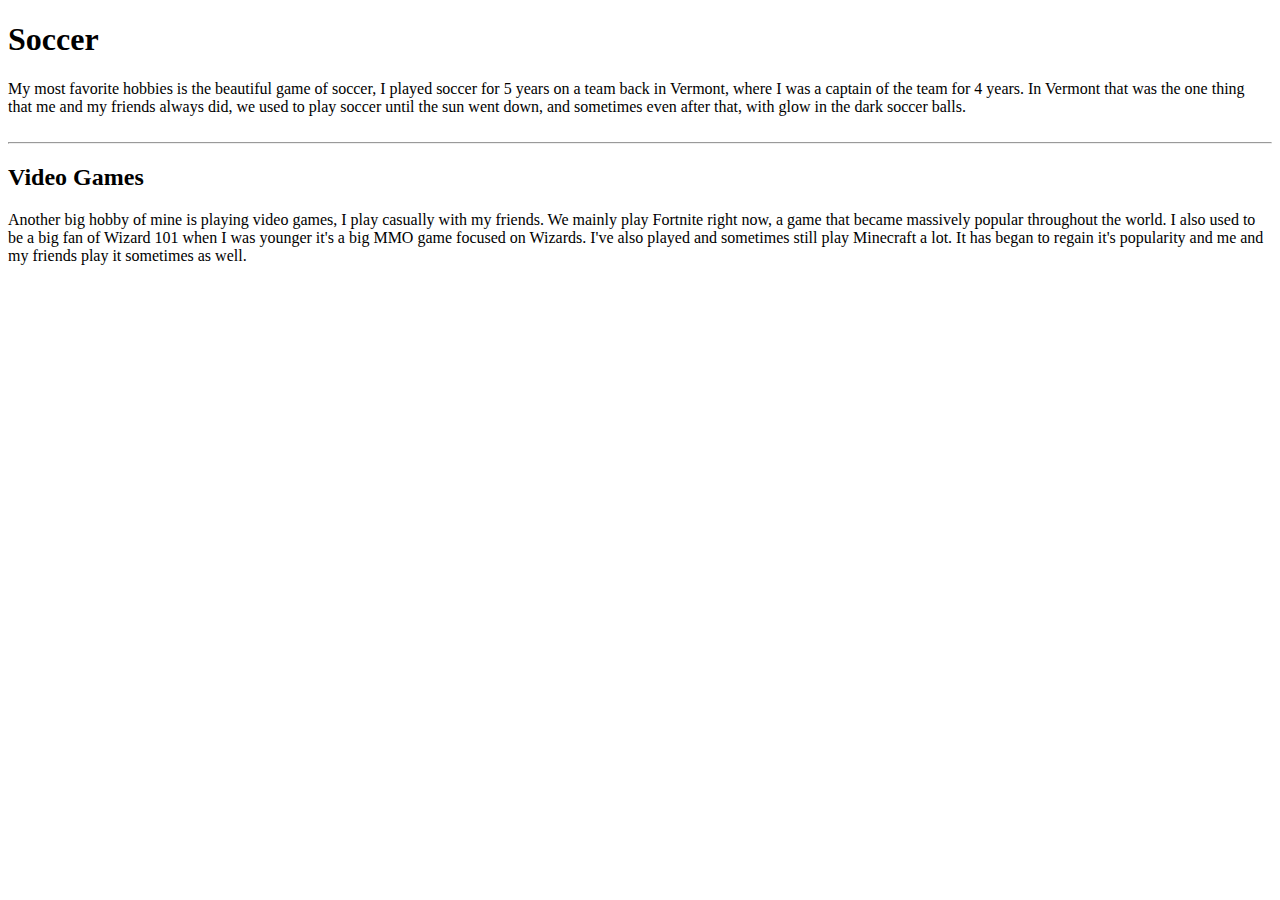
<file: Hello World/index.html>
<!DOCTYPE html>
 <html lang="en">
 <head>
  <title> Hello World </title>
  </head>
  <body>
  <h1> Soccer</h1>
  <p1> My most favorite hobbies is the beautiful game of soccer,
    I played soccer for 5 years on a team back in Vermont, where
    I was a captain of the team for 4 years. In Vermont that was
    the one thing that me and my friends always did, we used to
    play soccer until the sun went down, and sometimes even after
    that, with glow in the dark soccer balls.
  </p1>
  <br><br>
  <hr> </hr>
  <h2> Video Games</h2>
  <p2> Another big hobby of mine is playing video games, I play
    casually with my friends. We mainly play Fortnite right now,
    a game that became massively popular throughout the world.
    I also used to be a big fan of Wizard 101 when I was younger
    it's a big MMO game focused on Wizards. I've also played and
    sometimes still play Minecraft a lot. It has began to regain
    it's popularity and me and my friends play it sometimes as well.
  </p2>




  </body>
</file>
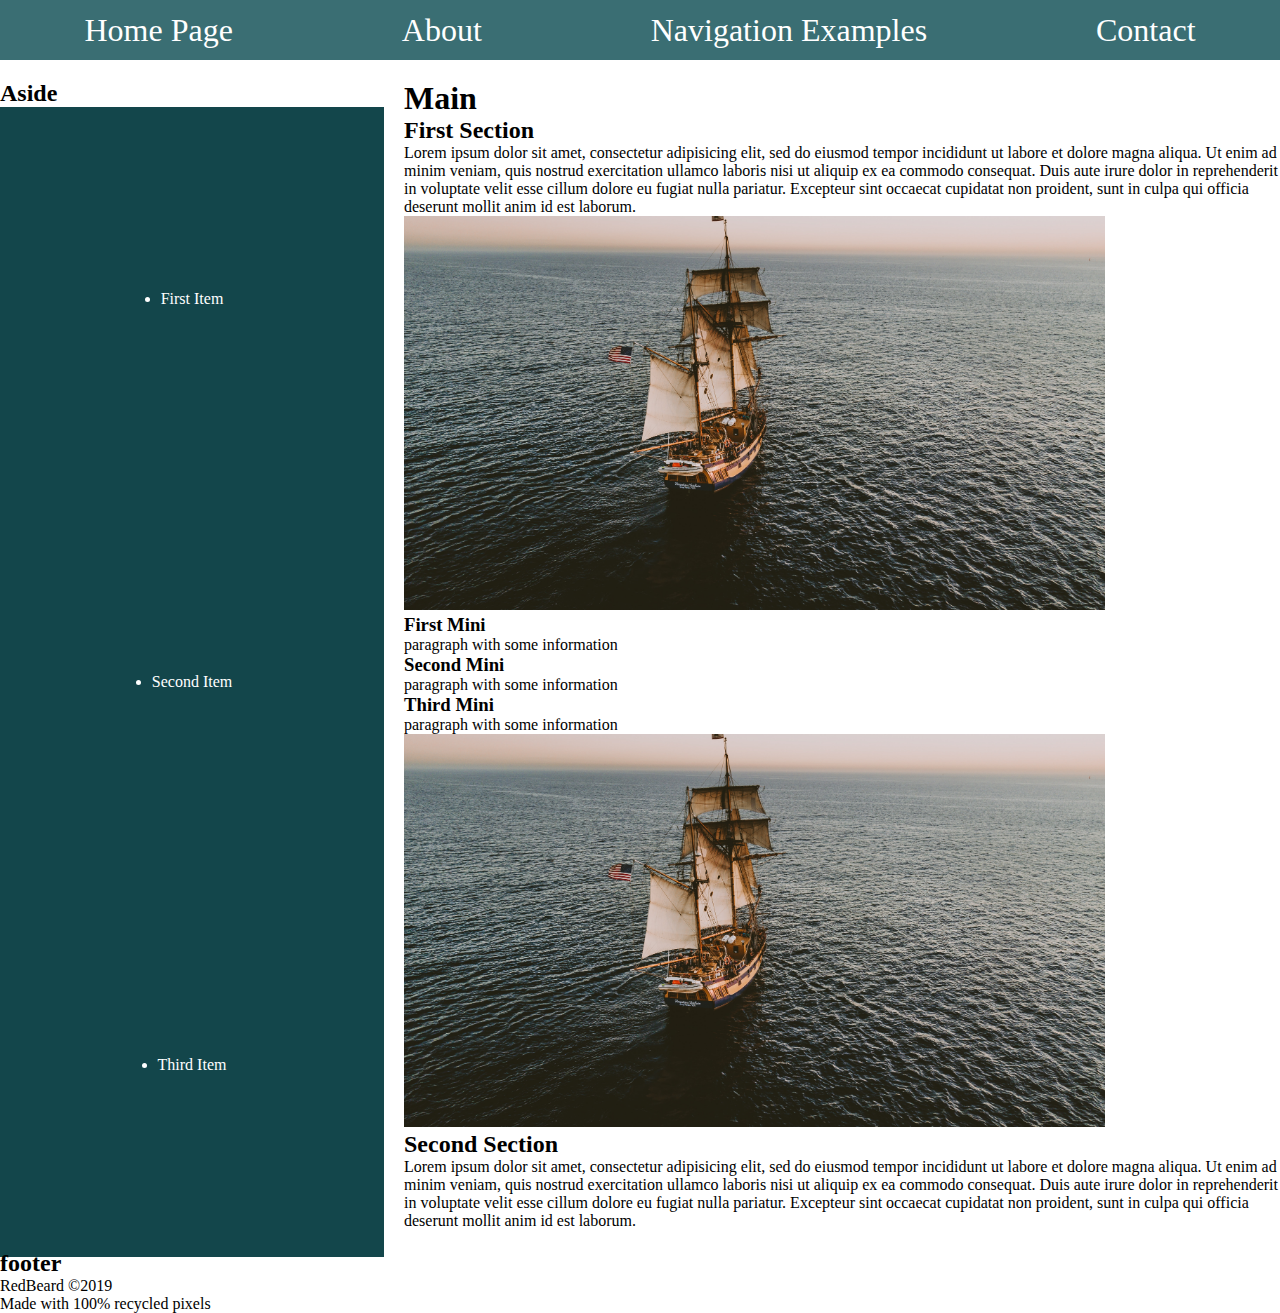
<file: Walkthrough/FlexBoxExample.html>
<!DOCTYPE html>
<html lang="en" dir="ltr">

<head>
  <meta charset="utf-8">
  <meta name="keywords" content="keyword 1, keyword 2, keyword 3">
  <meta name="description" content="This is a description of this webpage">
  <meta name="viewport" content="width=device-width, initial-scale=1.0">
  <meta name="author" content="Gabriel Walters">
  <title>FlexboxExample</title>
  <link rel="stylesheet" href="css/flexboxExample.css" type="text/css">
</head>

<body>

  <header>
    <nav>
      <h2 class= "sr-only">Navigation</h2>

      <ul class="main-nav">

        <li class="active"><a href="#">Home Page</a></li>
        <li><a href="about.html">about</a></li>
        <li><a href="navigation.html">Navigation Examples</a></li>
        <li><a href="#"> Contact</a></li>

      </ul>
    </nav>
  </header>
  <main>
    <h1>Main</h1>
    <section>
      <div class="">
        <h2>First Section</h2>
        <p>Lorem ipsum dolor sit amet, consectetur adipisicing elit, sed do eiusmod tempor incididunt ut labore et dolore magna aliqua. Ut enim ad minim veniam, quis nostrud exercitation ullamco laboris nisi ut aliquip ex ea commodo consequat. Duis
          aute irure dolor in reprehenderit in voluptate velit esse cillum dolore eu fugiat nulla pariatur. Excepteur sint occaecat cupidatat non proident, sunt in culpa qui officia deserunt mollit anim id est laborum.</p>
      </div>

      <img src="images/pirateShip.jpg" alt="Pirate Ship">
    </section>

    <section>

      <div class="">
        <h3>First Mini</h3>
        <p>paragraph with some information</p>
      </div>

      <div class="">
        <h3>Second Mini</h3>
        <p>paragraph with some information</p>
      </div>

      <div class="">
        <h3>Third Mini</h3>
        <p>paragraph with some information</p>
      </div>
    </section>

    <section>
      <img src="images/pirateShip.jpg" alt="Pirate Ship">
      <div class="">
        <h2>Second Section</h2>
        <p>Lorem ipsum dolor sit amet, consectetur adipisicing elit, sed do eiusmod tempor incididunt ut labore et dolore magna aliqua. Ut enim ad minim veniam, quis nostrud exercitation ullamco laboris nisi ut aliquip ex ea commodo consequat. Duis
          aute irure dolor in reprehenderit in voluptate velit esse cillum dolore eu fugiat nulla pariatur. Excepteur sint occaecat cupidatat non proident, sunt in culpa qui officia deserunt mollit anim id est laborum.</p>
      </div>




    </section>
  </main>

  <aside class="">
    <h2>Aside</h2>
    <ul class="asideList">
      <li>First Item</li>
      <li>Second Item</li>
      <li>Third Item</li>
    </ul>
  </aside>

  <footer>
    <h2>footer</h2>
    <p>RedBeard &copy;2019</p>
    <p>Made with 100% recycled pixels</p>

  </footer>


</body>

</html>
</file>
<file: Walkthrough/css/flexboxExample.css>
:root {
  --primary1: #993F3B;
  --primary2: #520A06;
  --secondary11: #3A6E73;
  --secondary12: #13464B;
  --secondary21: #90AF58;
  --secondary22: #6F8E36;
  --textLight: white;
  --textDark: black;
}

* {
  box-sizing: border-box;
  padding: 0;
  margin: 0;
}

img {
  max-width: 80%;
}

body {
  display: grid;
  grid-template-columns: 30% 1fr;
  grid-template-rows: 60px 1fr 60px;
  grid-template-areas:
  "header header"
  "aside main"
  "footer footer";
  grid-gap: 20px;
}

.sr-only{
  position: absolute;
  top: auto;
  left: -10000px
  width: 1px;
  height: 1px;
  overflow: hidden;
}
header {
  grid-area: header;
  background: var(--secondary11);
}
main {
  grid-area: main;
}
aside {
  grid-area: aside;
}
footer {
  grid-area: footer;
}
nav {
  height: 100%;
}

.main-nav {
  height: 100%;
  display: flex;
  justify-content: space-around;
  align-items: center;
  list-style-type: none;
}


.main-nav a {
  text-decoration: none;
  font-size: 2em;
  text-transform: capitalize;
  color: var(--textLight);
  font-family: var(--navigationText);
}

.asideList {
  height: 100%;
  display: flex;
  flex-direction: column;
  justify-content: space-around;
  align-items: center;
  background: var(--secondary12);
  color: var(--textLight);
}
</file>
